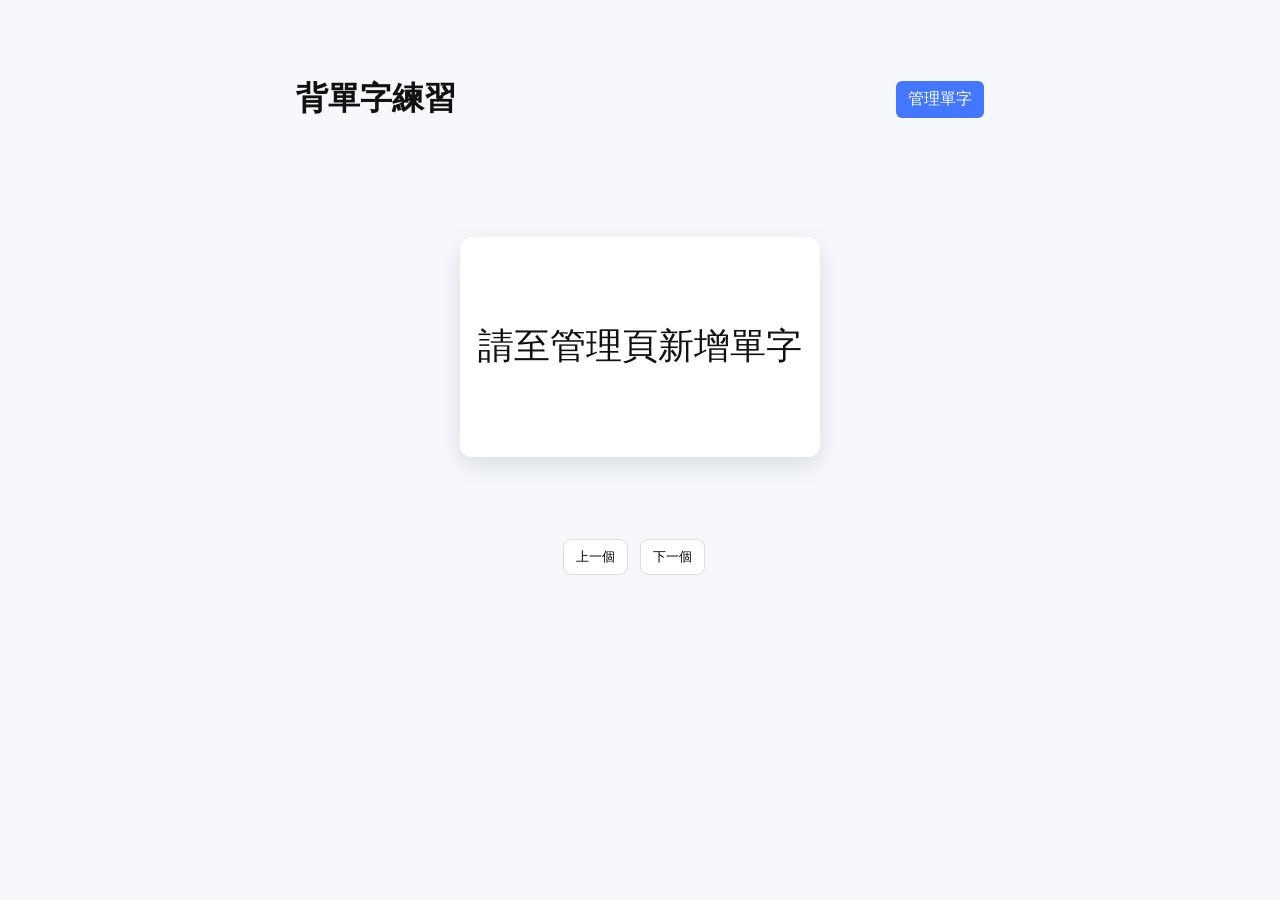
<file: index.html>
<!doctype html>
<html lang="zh-Hant">
<head>
  <meta charset="utf-8" />
  <meta name="viewport" content="width=device-width,initial-scale=1" />
  <title>背單字卡片</title>
  <link rel="stylesheet" href="styles.css">
</head>
<body>
  <main class="container">
    <header>
      <h1>背單字練習</h1>
      <a class="btn" href="admin.html">管理單字</a>
    </header>

    <section class="card-area">
      <div id="flashcard" class="card" tabindex="0">
        <div class="face front" id="card-front">英文</div>
        <div class="face back" id="card-back">
          <div class="back-field"><strong>翻譯：</strong><span id="translation"></span></div>
          <div class="back-field"><strong>詞性：</strong><span id="pos"></span></div>
          <div class="back-field"><strong>例句：</strong><span id="example"></span></div>
          <div class="back-field"><strong>字根分析：</strong><span id="roots"></span></div>
        </div>
      </div>
    </section>

    <nav class="controls">
      <button id="prev">上一個</button>
      <button id="next">下一個</button>
      <span id="idx"></span>
    </nav>
  </main>

  <script src="app.js"></script>
</body>
</html>
</file>
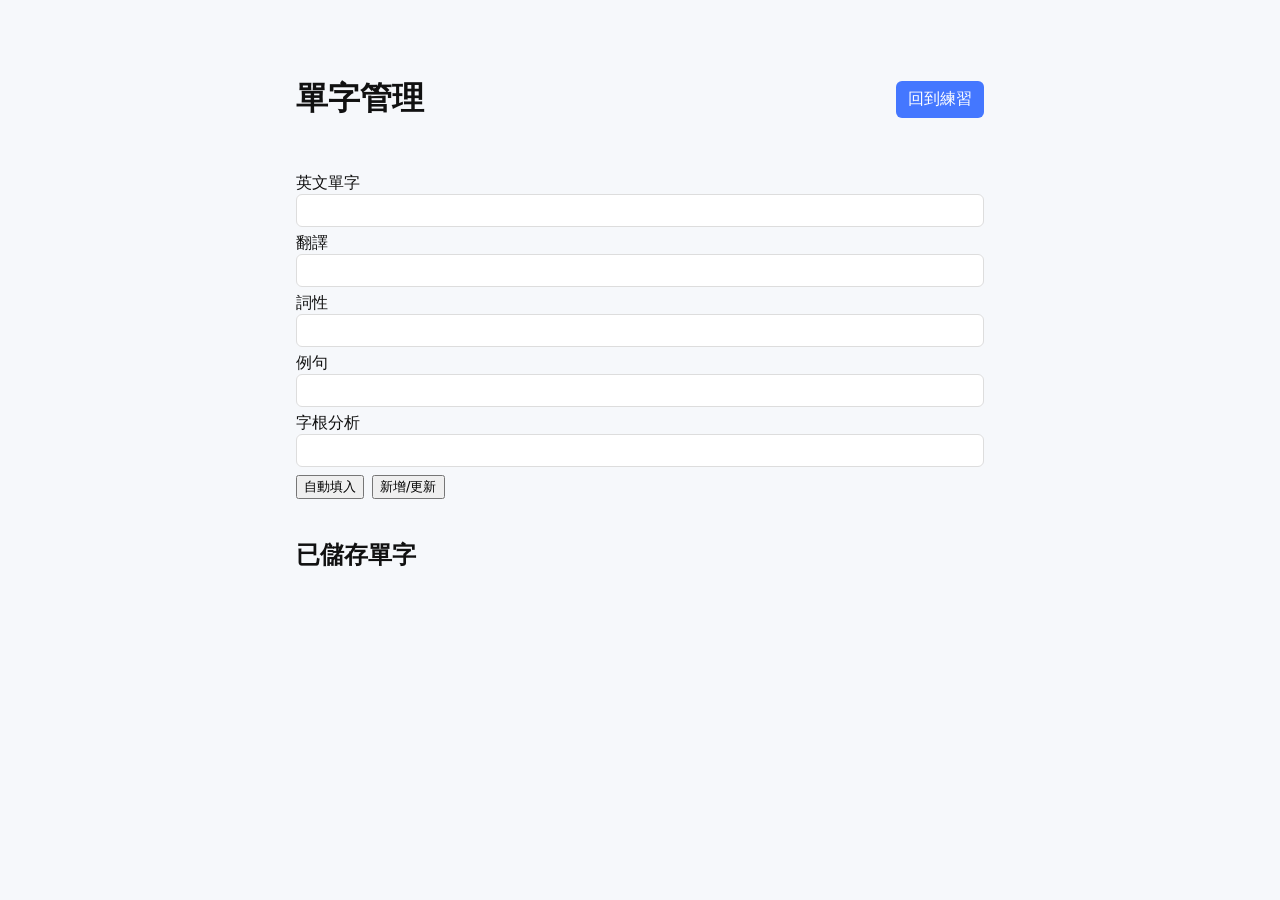
<file: admin.html>
<!doctype html>
<html lang="zh-Hant">
<head>
  <meta charset="utf-8" />
  <meta name="viewport" content="width=device-width,initial-scale=1" />
  <title>單字管理</title>
  <link rel="stylesheet" href="styles.css">
</head>
<body>
  <main class="container">
    <header>
      <h1>單字管理</h1>
      <a class="btn" href="index.html">回到練習</a>
    </header>

    <section class="admin">
      <form id="word-form">
        <label>英文單字 <input id="word" required /></label>
        <label>翻譯 <input id="translation-input" /></label>
        <label>詞性 <input id="pos-input" /></label>
        <label>例句 <input id="example-input" /></label>
        <label>字根分析 <input id="roots-input" /></label>

        <div class="form-actions">
          <button type="button" id="autofill">自動填入</button>
          <button type="submit" id="save">新增/更新</button>
        </div>
      </form>

      <section id="list-area">
        <h2>已儲存單字</h2>
        <ul id="word-list"></ul>
      </section>
    </section>
  </main>

  <script src="app.js"></script>
</body>
</html>
</file>
<file: styles.css>
:root{--bg:#f6f8fb;--card:#ffffff;--accent:#4477ff;--muted:#666}
*{box-sizing:border-box;font-family:Inter,system-ui,-apple-system,Segoe UI,Roboto,'Noto Sans TC',sans-serif}
body{margin:0;background:var(--bg);color:#111}
.container{max-width:720px;margin:40px auto;padding:16px}
header{display:flex;justify-content:space-between;align-items:center;margin-bottom:24px}
.btn{background:var(--accent);color:#fff;padding:8px 12px;border-radius:6px;text-decoration:none}

.card-area{display:flex;justify-content:center;align-items:center;height:360px}
.card{width:360px;height:220px;perspective:1000px;cursor:pointer}
.card .face{width:100%;height:100%;position:absolute;left:0;top:0;border-radius:12px;background:var(--card);box-shadow:0 8px 24px rgba(16,24,40,.12);display:flex;align-items:center;justify-content:center;padding:18px;backface-visibility:hidden;transform-style:preserve-3d}
.card .front{font-size:36px}
.card .back{transform:rotateY(180deg);flex-direction:column;align-items:flex-start;gap:8px}
.card.flipped .front{transform:rotateY(180deg)}
.card.flipped .back{transform:rotateY(360deg)}
.card .face{transition:transform .6s cubic-bezier(.2,.9,.3,1)}
.back-field{font-size:14px;margin:6px 0;color:var(--muted)}

.controls{display:flex;gap:12px;align-items:center;justify-content:center;margin-top:12px}
.controls button{padding:8px 12px;border-radius:8px;border:1px solid #ddd;background:#fff}

.admin{display:grid;grid-template-columns:1fr;gap:20px}
form label{display:block;margin:6px 0}
form input{width:100%;padding:8px;border-radius:6px;border:1px solid #ddd}
.form-actions{display:flex;gap:8px;margin-top:8px}
#word-list{list-style:none;padding:0;margin:0}
#word-list li{display:flex;justify-content:space-between;align-items:center;padding:8px;border-radius:8px;background:#fff;margin-bottom:8px}
.small-btn{padding:6px 8px;border-radius:6px;border:1px solid #ddd;background:#fff;margin-left:8px}

/* responsive */
@media (max-width:520px){.card{width:320px;height:200px}}
</file>
